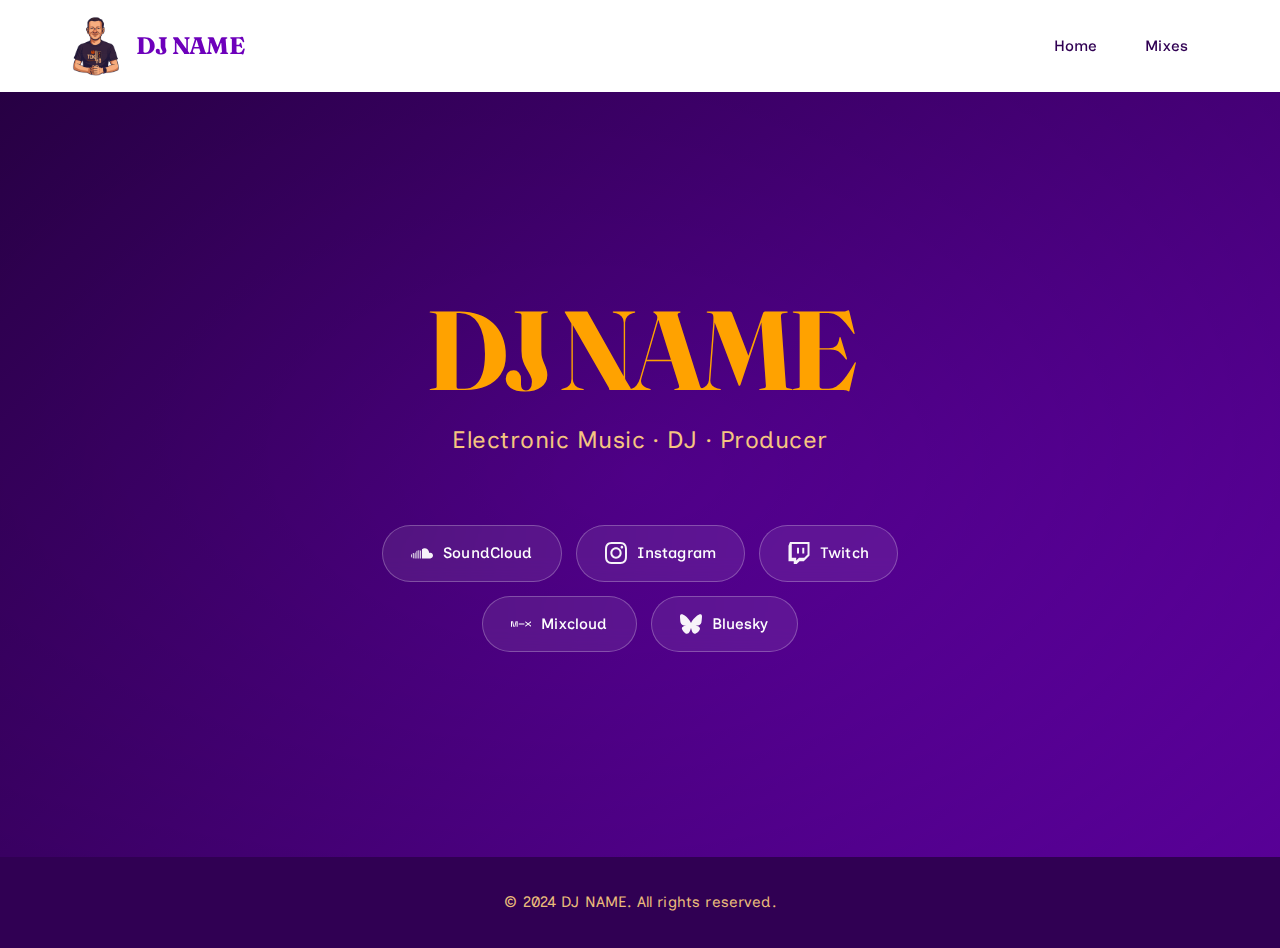
<file: index.html>
<!DOCTYPE html>
<html lang="en">
<head>
    <meta charset="UTF-8">
    <meta name="viewport" content="width=device-width, initial-scale=1.0">
    <title>DJ Portfolio</title>
    <link rel="stylesheet" href="styles.css">
    <link rel="preconnect" href="https://fonts.googleapis.com">
    <link rel="preconnect" href="https://fonts.gstatic.com" crossorigin>
    <link href="https://fonts.googleapis.com/css2?family=Fraunces:wght@400;600;700&display=swap" rel="stylesheet">
    <link href="https://fonts.googleapis.com/css2?family=Inclusive+Sans&display=swap" rel="stylesheet">
</head>
<body>
    <nav class="main-nav">
        <div class="container">
            <a href="index.html" class="logo">
                <img src="rb-tokyo.png" alt="DJ Avatar" class="logo-avatar">
                <span>DJ NAME</span>
            </a>
            <ul class="nav-links">
                <li><a href="index.html">Home</a></li>
                <li><a href="mixes.html">Mixes</a></li>
            </ul>
        </div>
    </nav>

    <main>
        <section class="hero">
            <div class="container">
                <h1 class="hero-title">DJ NAME</h1>
                <p class="hero-subtitle">Electronic Music · DJ · Producer</p>
                
                <div class="social-links">
                    <a href="https://soundcloud.com/richardbanks" target="_blank" class="social-link" aria-label="SoundCloud">
                        <svg xmlns="http://www.w3.org/2000/svg" width="24" height="24" viewBox="0 0 24 24" fill="currentColor">
                            <path d="M7 17.939h-1v-8.068c.308-.231.639-.429 1-.566v8.634zm3 0h1v-9.224c-.229.265-.443.548-.621.857l-.379-.184v8.551zm-2 0h1v-8.848c-.508-.079-.623-.05-1-.01v8.858zm-4 0h1v-7.02c-.312.458-.555.971-.692 1.535l-.308-.182v5.667zm-3-5.25c-.606.547-1 1.354-1 2.268 0 .914.394 1.721 1 2.268v-4.536zm18.879-.671c-.204-2.837-2.404-5.079-5.117-5.079-1.022 0-1.964.328-2.762.877v10.123h9.089c1.607 0 2.911-1.393 2.911-3.106 0-1.712-1.304-3.106-2.911-3.106-.503 0-.971.126-1.21.291zm-16.879-.027c-.302-.024-.526-.03-1 .122v5.689c.446.143.636.138 1 .138v-5.949z"/>
                        </svg>
                        <span>SoundCloud</span>
                    </a>

                    <a href="https://instagram.com/yourprofile" target="_blank" class="social-link" aria-label="Instagram">
                        <svg xmlns="http://www.w3.org/2000/svg" width="24" height="24" viewBox="0 0 24 24" fill="currentColor">
                            <path d="M12 2.163c3.204 0 3.584.012 4.85.07 3.252.148 4.771 1.691 4.919 4.919.058 1.265.069 1.645.069 4.849 0 3.205-.012 3.584-.069 4.849-.149 3.225-1.664 4.771-4.919 4.919-1.266.058-1.644.07-4.85.07-3.204 0-3.584-.012-4.849-.07-3.26-.149-4.771-1.699-4.919-4.92-.058-1.265-.07-1.644-.07-4.849 0-3.204.013-3.583.07-4.849.149-3.227 1.664-4.771 4.919-4.919 1.266-.057 1.645-.069 4.849-.069zm0-2.163c-3.259 0-3.667.014-4.947.072-4.358.2-6.78 2.618-6.98 6.98-.059 1.281-.073 1.689-.073 4.948 0 3.259.014 3.668.072 4.948.2 4.358 2.618 6.78 6.98 6.98 1.281.058 1.689.072 4.948.072 3.259 0 3.668-.014 4.948-.072 4.354-.2 6.782-2.618 6.979-6.98.059-1.28.073-1.689.073-4.948 0-3.259-.014-3.667-.072-4.947-.196-4.354-2.617-6.78-6.979-6.98-1.281-.059-1.69-.073-4.949-.073zm0 5.838c-3.403 0-6.162 2.759-6.162 6.162s2.759 6.163 6.162 6.163 6.162-2.759 6.162-6.163c0-3.403-2.759-6.162-6.162-6.162zm0 10.162c-2.209 0-4-1.79-4-4 0-2.209 1.791-4 4-4s4 1.791 4 4c0 2.21-1.791 4-4 4zm6.406-11.845c-.796 0-1.441.645-1.441 1.44s.645 1.44 1.441 1.44c.795 0 1.439-.645 1.439-1.44s-.644-1.44-1.439-1.44z"/>
                        </svg>
                        <span>Instagram</span>
                    </a>

                    <a href="https://twitch.tv/yourprofile" target="_blank" class="social-link" aria-label="Twitch">
                        <svg xmlns="http://www.w3.org/2000/svg" width="24" height="24" viewBox="0 0 24 24" fill="currentColor">
                            <path d="M2.149 0l-1.612 4.119v16.836h5.731v3.045h3.224l3.045-3.045h4.657l6.269-6.269v-14.686h-21.314zm19.164 13.612l-3.582 3.582h-5.731l-3.045 3.045v-3.045h-4.836v-15.045h17.194v11.463zm-3.582-7.343v6.262h-2.149v-6.262h2.149zm-5.731 0v6.262h-2.149v-6.262h2.149z" fill-rule="evenodd" clip-rule="evenodd"/>
                        </svg>
                        <span>Twitch</span>
                    </a>

                    <a href="https://mixcloud.com/richardbanks" target="_blank" class="social-link" aria-label="Mixcloud">
                        <span class="mixcloud-icon"></span>
                        <span>Mixcloud</span>
                    </a>

                    <a href="https://bsky.app/profile/yourprofile" target="_blank" class="social-link" aria-label="Bluesky">
                        <svg xmlns="http://www.w3.org/2000/svg" width="24" height="24" viewBox="0 0 24 24" fill="currentColor">
                            <path d="M12 10.8c-1.087-2.114-4.046-6.053-6.798-7.995C2.566.944 1.561 1.266.902 1.565.139 1.908 0 3.08 0 3.768c0 .69.378 5.65.624 6.479.815 2.736 3.713 3.66 6.383 3.364.136-.02.275-.039.415-.056-.138.022-.276.04-.415.056-3.912.58-7.387 2.005-2.83 7.078 5.013 5.19 6.87-1.113 7.823-4.308.953 3.195 2.05 9.271 7.733 4.308 4.267-4.308 1.172-6.498-2.74-7.078a8.741 8.741 0 0 1-.415-.056c.14.017.279.036.415.056 2.67.297 5.568-.628 6.383-3.364.246-.828.624-5.79.624-6.478 0-.69-.139-1.861-.902-2.206-.659-.298-1.664-.62-4.3 1.24C16.046 4.748 13.087 8.687 12 10.8z"/>
                        </svg>
                        <span>Bluesky</span>
                    </a>
                </div>
            </div>
        </section>
    </main>

    <footer>
        <div class="container">
            <p>&copy; 2024 DJ NAME. All rights reserved.</p>
        </div>
    </footer>
</body>
</html>
</file>
<file: styles.css>
/* Reset and Base Styles */
* {
    margin: 0;
    padding: 0;
    box-sizing: border-box;
}

:root {
    /* Color Theme */
    --color-deep-purple: #300053;
    --color-orange: #FFA200;
    --color-green: #00A846;
    --color-purple: #6D00BB;
    --color-light-orange: #FFD080;
    
    /* Typography */
    --font-heading: 'Fraunces', serif;
    --font-body: 'Inclusive Sans', sans-serif;
    
    /* Spacing */
    --spacing-xs: 0.5rem;
    --spacing-sm: 1rem;
    --spacing-md: 2rem;
    --spacing-lg: 3rem;
    --spacing-xl: 4rem;
}

body {
    font-family: var(--font-body);
    line-height: 1.75;
    color: var(--color-deep-purple);
    background-color: #fafafa;
    font-size: 16px;
    -webkit-font-smoothing: antialiased;
    -moz-osx-font-smoothing: grayscale;
}

h1, h2, h3, h4, h5, h6 {
    font-family: var(--font-heading);
    font-weight: 700;
    line-height: 1.15;
    letter-spacing: -0.02em;
}

h1 {
    font-size: clamp(2.5rem, 5vw, 4.5rem);
     color: var(--color-orange);
}

h2 {
    font-size: clamp(1.75rem, 3vw, 2.5rem);
}

h3 {
    font-size: clamp(1.25rem, 2vw, 1.75rem);
}

a {
    text-decoration: none;
    color: inherit;
}

img {
    max-width: 100%;
    height: auto;
    display: block;
}

.container {
    max-width: 1200px;
    margin: 0 auto;
    padding: 0 var(--spacing-md);
}

/* Navigation */
.main-nav {
    background-color: rgba(255, 255, 255, 0.98);
    backdrop-filter: blur(10px);
    box-shadow: 0 1px 0 rgba(48, 0, 83, 0.08);
    position: sticky;
    top: 0;
    z-index: 100;
}

.main-nav .container {
    display: flex;
    justify-content: space-between;
    align-items: center;
    padding-top: 1rem;
    padding-bottom: 1rem;
}

.logo {
    display: flex;
    align-items: center;
    gap: 1rem;
    font-family: var(--font-heading);
    font-size: 1.5rem;
    font-weight: 700;
    color: var(--color-purple);
    transition: color 0.3s ease;
    letter-spacing: -0.03em;
}

.logo:hover {
    color: var(--color-orange);
}

.logo-avatar {
    height: 60px;
    width: auto;
    transition: transform 0.3s ease;
}

.logo:hover .logo-avatar {
    transform: scale(1.05);
}

.nav-links {
    display: flex;
    list-style: none;
    gap: 0.5rem;
}

.nav-links a {
    font-weight: 500;
    font-size: 0.95rem;
    letter-spacing: 0.01em;
    color: var(--color-deep-purple);
    transition: all 0.3s ease;
    padding: 0.625rem 1.25rem;
    border-radius: 6px;
}

.nav-links a:hover,
.nav-links a.active {
    color: var(--color-orange);
    background-color: rgba(255, 162, 0, 0.08);
}

/* Hero Section */
.hero {
    min-height: 85vh;
    display: flex;
    align-items: center;
    justify-content: center;
    text-align: center;
    background: linear-gradient(135deg, var(--color-deep-purple) 0%, var(--color-purple) 100%);
    color: white;
    padding: var(--spacing-xl) 0;
    position: relative;
}

.hero::before {
    content: '';
    position: absolute;
    top: 0;
    left: 0;
    right: 0;
    bottom: 0;
    background: radial-gradient(ellipse at center, transparent 0%, rgba(0,0,0,0.2) 100%);
    pointer-events: none;
}

.hero .container {
    position: relative;
    z-index: 1;
}

.hero-title {
    font-size: clamp(3.5rem, 10vw, 7rem);
    margin-bottom: 1rem;
    letter-spacing: -0.04em;
    font-weight: 700;
    line-height: 0.95;
}

.hero-subtitle {
    font-size: clamp(1.1rem, 2.5vw, 1.5rem);
    margin-bottom: var(--spacing-xl);
    color: var(--color-light-orange);
    font-weight: 400;
    letter-spacing: 0.02em;
    opacity: 0.95;
}

/* Social Links */
.social-links {
    display: flex;
    flex-wrap: wrap;
    gap: 0.875rem;
    justify-content: center;
    margin-top: var(--spacing-lg);
    max-width: 600px;
    margin-left: auto;
    margin-right: auto;
}

.social-link {
    display: flex;
    align-items: center;
    gap: 0.625rem;
    padding: 0.875rem 1.75rem;
    background-color: rgba(255, 255, 255, 0.08);
    border: 1.5px solid rgba(255, 255, 255, 0.25);
    border-radius: 100px;
    color: white;
    font-weight: 500;
    font-size: 0.95rem;
    letter-spacing: 0.01em;
    transition: all 0.35s cubic-bezier(0.4, 0, 0.2, 1);
    backdrop-filter: blur(10px);
}

.social-link:hover {
    background-color: rgba(255, 255, 255, 0.15);
    border-color: rgba(255, 255, 255, 0.4);
    transform: translateY(-2px);
    box-shadow: 0 8px 20px rgba(0, 0, 0, 0.15);
}

.social-link svg {
    width: 22px;
    height: 22px;
    opacity: 0.95;
}

/* Page Header */
.page-header {
    background: linear-gradient(135deg, var(--color-deep-purple) 0%, var(--color-purple) 100%);
    color: white;
    padding: 5rem 0 4rem;
    text-align: center;
    position: relative;
}

.page-header::before {
    content: '';
    position: absolute;
    top: 0;
    left: 0;
    right: 0;
    bottom: 0;
    background: radial-gradient(ellipse at center, transparent 0%, rgba(0,0,0,0.15) 100%);
    pointer-events: none;
}

.page-header .container {
    position: relative;
    z-index: 1;
}

.page-header h1 {
    font-size: clamp(3rem, 6vw, 5rem);
    margin-bottom: 1rem;
    letter-spacing: -0.03em;
    font-weight: 700;
}

.page-header p {
    font-size: 1.125rem;
    color: var(--color-light-orange);
    letter-spacing: 0.01em;
    opacity: 0.9;
}

/* Mixes Grid */
.mixes-grid {
    padding: var(--spacing-xl) 0;
}

.grid {
    display: grid;
    grid-template-columns: repeat(auto-fill, minmax(300px, 1fr));
    gap: 2rem;
}

.mix-card {
    background-color: white;
    border-radius: 16px;
    overflow: hidden;
    box-shadow: 0 2px 12px rgba(48, 0, 83, 0.08);
    transition: all 0.4s cubic-bezier(0.4, 0, 0.2, 1);
    cursor: pointer;
}

.mix-card:hover {
    transform: translateY(-8px);
    box-shadow: 0 16px 40px rgba(48, 0, 83, 0.16);
}

.mix-artwork {
    aspect-ratio: 1;
    overflow: hidden;
    background-color: var(--color-deep-purple);
    position: relative;
}

.mix-artwork::after {
    content: '';
    position: absolute;
    top: 0;
    left: 0;
    right: 0;
    bottom: 0;
    background: linear-gradient(180deg, transparent 0%, rgba(0,0,0,0.1) 100%);
    opacity: 0;
    transition: opacity 0.4s ease;
}

.mix-card:hover .mix-artwork::after {
    opacity: 1;
}

.mix-artwork img {
    width: 100%;
    height: 100%;
    object-fit: cover;
}

.mix-title {
    padding: 1.5rem;
    font-size: 1.25rem;
    font-weight: 600;
    color: var(--color-deep-purple);
    letter-spacing: -0.01em;
    line-height: 1.35;
}

/* Mix Detail Page */
.mix-detail {
    padding: var(--spacing-md) 0 var(--spacing-xl);
}

.back-link {
    display: inline-flex;
    align-items: center;
    color: var(--color-purple);
    font-weight: 500;
    font-size: 0.95rem;
    margin-bottom: var(--spacing-md);
    transition: all 0.3s ease;
    letter-spacing: 0.01em;
}

.back-link:hover {
    color: var(--color-orange);
    transform: translateX(-4px);
}

.mix-detail-content {
    display: grid;
    grid-template-columns: 1fr 1.5fr;
    gap: 4rem;
    margin-top: var(--spacing-lg);
}

.mix-detail-artwork {
    position: sticky;
    top: 120px;
    align-self: start;
}

.mix-detail-artwork img {
    width: 100%;
    border-radius: 16px;
    box-shadow: 0 16px 48px rgba(48, 0, 83, 0.18);
}

.mix-detail-title {
    font-size: clamp(2.25rem, 4vw, 3.5rem);
    margin-bottom: 1.5rem;
    color: var(--color-deep-purple);
    letter-spacing: -0.03em;
    line-height: 1.1;
    font-weight: 700;
}

.mix-detail-description {
    font-size: 1.125rem;
    line-height: 1.8;
    margin-bottom: var(--spacing-lg);
    color: #555;
    letter-spacing: 0.005em;
}

/* Mix Links */
.mix-links {
    display: flex;
    flex-wrap: wrap;
    gap: 0.875rem;
    margin-bottom: var(--spacing-lg);
}

.mix-link {
    display: flex;
    align-items: center;
    gap: 0.625rem;
    padding: 0.875rem 1.75rem;
    border-radius: 100px;
    font-weight: 500;
    font-size: 0.95rem;
    letter-spacing: 0.01em;
    transition: all 0.35s cubic-bezier(0.4, 0, 0.2, 1);
    color: white;
}

.mix-link.soundcloud {
    background-color: #000000;
}

.mix-link.soundcloud:hover {
    background-color: #1a1a1a;
    transform: translateY(-2px);
    box-shadow: 0 8px 24px rgba(0, 0, 0, 0.25);
}

.mix-link.mixcloud {
    background-color: rgb(80, 0, 255);
}

.mixcloud-icon {
    display: inline-block;
    width: 20px;
    height: 20px;
    background-image: url("data:image/svg+xml,%3Csvg xmlns='http://www.w3.org/2000/svg' viewBox='0 0 640 640' fill='white'%3E%3Cpath d='M213 410.6L179.8 410.6L179.8 259.1L186 237.5L175.3 237.5L137.2 410.6L76.2 410.6L37.8 237.5L27.3 237.5L33.2 259.1L33.2 410.6L0 410.6L0 229L65.7 229L102.3 402.1L110.8 402.1L147.4 229L213.1 229L213.1 410.6zM544.5 347.6L458.5 409.7L458.5 371.6L531.4 319.8L458.5 268L458.5 229.9L544.5 292.2L553.8 292.2L640.1 229.9L640.1 268L567 319.8L640.1 371.6L640.1 409.7L553.8 347.6L544.5 347.6zM430.2 336.3L248.2 336.3L248.2 303.2L430.2 303.2L430.2 336.3z'/%3E%3C/svg%3E");
    background-size: contain;
    background-repeat: no-repeat;
    background-position: center;
}

.mix-link.mixcloud:hover {
    background-color: rgb(60, 0, 200);
    transform: translateY(-2px);
    box-shadow: 0 8px 24px rgba(80, 0, 255, 0.35);
}

/* Tracklist */
.tracklist {
    background-color: white;
    padding: 2.5rem;
    border-radius: 16px;
    box-shadow: 0 2px 12px rgba(48, 0, 83, 0.08);
}

.tracklist h2 {
    font-size: 2rem;
    margin-bottom: 2rem;
    color: var(--color-purple);
    letter-spacing: -0.02em;
    font-weight: 700;
}

.tracklist ol {
    list-style: none;
    counter-reset: track-counter;
}

.tracklist li {
    counter-increment: track-counter;
    padding: 0.875rem 0;
    border-bottom: 1px solid rgba(48, 0, 83, 0.06);
    display: flex;
    align-items: baseline;
    gap: 1.25rem;
    line-height: 1.5;
    transition: background-color 0.2s ease;
}

.tracklist li:hover {
    background-color: rgba(109, 0, 187, 0.02);
    margin-left: -0.5rem;
    margin-right: -0.5rem;
    padding-left: 0.5rem;
    padding-right: 0.5rem;
    border-radius: 6px;
}

.tracklist li:last-child {
    border-bottom: none;
}

.tracklist li::before {
    content: counter(track-counter, decimal-leading-zero);
    font-family: var(--font-heading);
    font-weight: 700;
    color: var(--color-orange);
    font-size: 0.7rem;
    flex-shrink: 0;
    min-width: 2rem;
    letter-spacing: -0.02em;
    opacity: 0.9;
}

.track-info {
    display: flex;
    flex-wrap: wrap;
    align-items: baseline;
    gap: 0.25rem;
    flex: 1;
    font-size: 0.75rem;
}

.track-artist {
    font-weight: 600;
    color: var(--color-deep-purple);
    letter-spacing: -0.005em;
}

.track-separator {
    color: #ccc;
    font-weight: 300;
}

.track-name {
    color: #666;
    font-style: italic;
    letter-spacing: 0.005em;
}

.track-label {
    color: #999;
    letter-spacing: 0.01em;
}

.track-label::before {
    content: "[";
}

.track-label::after {
    content: "]";
}

/* Footer */
footer {
    background-color: var(--color-deep-purple);
    color: white;
    padding: 2rem 0;
    text-align: center;
    margin-top: auto;
}

footer p {
    color: var(--color-light-orange);
    font-size: 0.95rem;
    letter-spacing: 0.01em;
    opacity: 0.9;
}

/* Responsive Design */
@media (max-width: 768px) {
    .mix-detail-content {
        grid-template-columns: 1fr;
        gap: var(--spacing-md);
    }
    
    .mix-detail-artwork {
        position: relative;
        top: 0;
    }
    
    .nav-links {
        gap: var(--spacing-xs);
    }
    
    .social-links {
        flex-direction: column;
        align-items: stretch;
        max-width: 100%;
    }
    
    .social-link {
        justify-content: center;
    }
    
    .grid {
        grid-template-columns: repeat(auto-fill, minmax(260px, 1fr));
        gap: 1.5rem;
    }
    
    .hero-title {
        font-size: clamp(2.5rem, 10vw, 4rem);
    }
    
    .tracklist {
        padding: 1.5rem;
    }
    
    .tracklist li {
        gap: 0.875rem;
    }
    
    .tracklist li::before {
        min-width: 1.75rem;
    }
    
    .track-info {
        font-size: 0.9rem;
    }
}

@media (max-width: 480px) {
    .container {
        padding: 0 var(--spacing-sm);
    }
    
    .main-nav .container {
        flex-direction: column;
        gap: var(--spacing-sm);
    }
    
    .nav-links {
        width: 100%;
        justify-content: center;
    }
    
    .tracklist {
        padding: 1.25rem;
    }
    
    .tracklist h2 {
        font-size: 1.5rem;
    }
    
    .mix-detail-title {
        font-size: clamp(1.75rem, 8vw, 2.5rem);
    }
}
</file>
